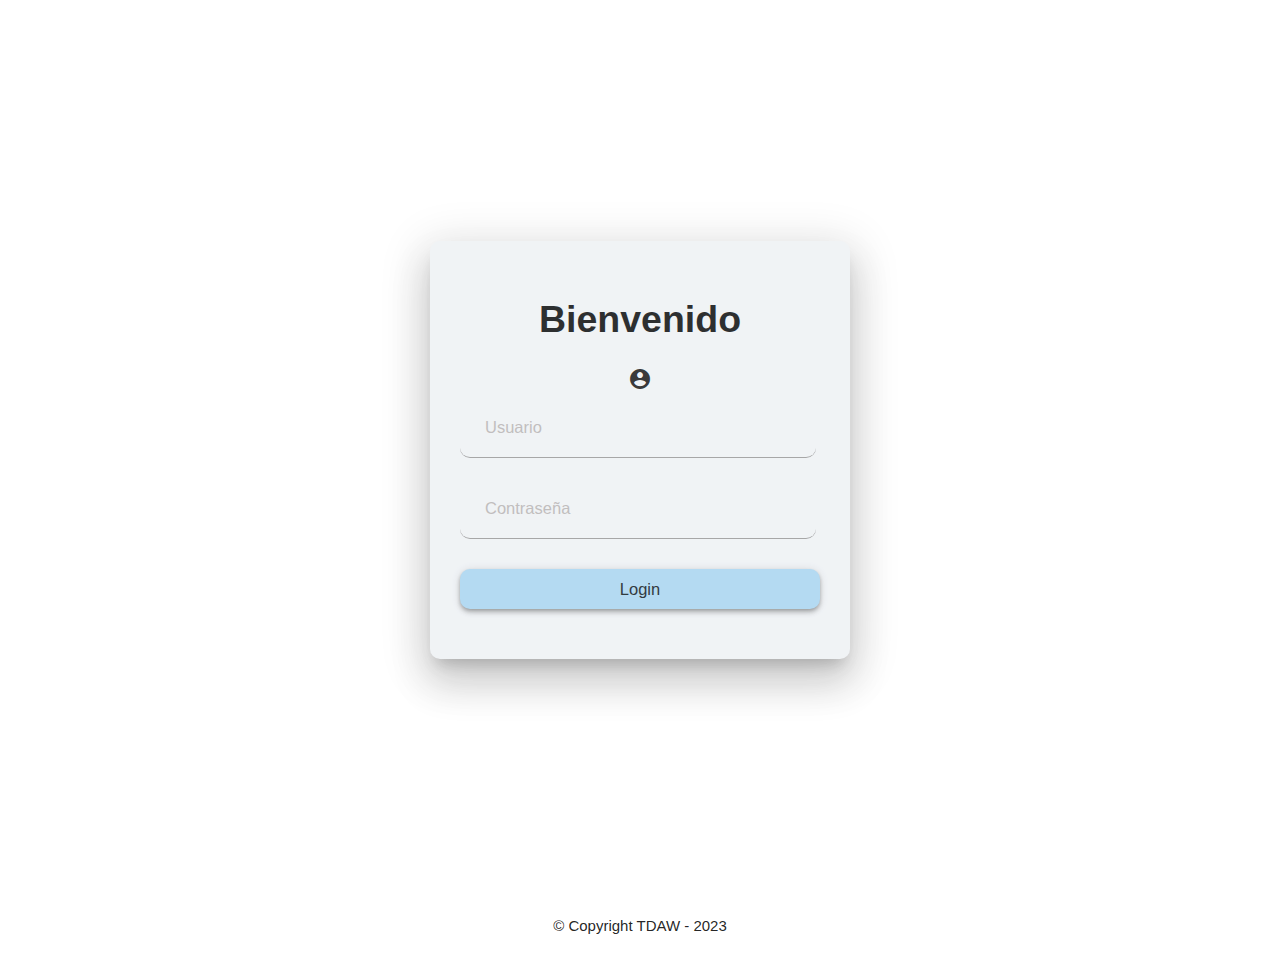
<file: Admin_19_06/index.html>
<!DOCTYPE html>
<html>
<head>
    <meta charset="utf-8">
    <meta http-equiv="X-UA-Compatible" content="IE=edge,chrome=1">
    <title>PROYECTO TDAW</title>
    <meta name='viewport' content='width=device-width,initial-scale=1,minimum-scale=1,maximum-scale=1,user-scalable=no'/>
    <meta name="description" content="">
    <meta name="keywords" content="">
    <!-- <link rel="stylesheet" href="https://cdnjs.cloudflare.com/ajax/libs/font-awesome/6.4.0/css/all.min.css"> -->
    <link href="./materialize/css/materialize.min.css" rel="stylesheet">
    <link href="https://fonts.googleapis.com/icon?family=Material+Icons" rel="stylesheet">
    <link rel="stylesheet" href="./css/indexStyle.css">

    <script src="./js/libs/jquery-3.6.4.min.js"></script>
    <script src="./materialize/js/materialize.min.js"></script>
    <script src="./js/libs/justValidate.js"></script>
    <script src="./js/libs/sweetAlert.min.js"></script>
    <script src="./js/login.js"></script>
</head>

<body>
    <div id="contenedor">
        <div id="central" class="center-align"> 
            <div id="login" class="z-depth-5">
                <div class="titulo">
                    Bienvenido
                </div>
                <form id="loginform" autocomplete="off">
                    <i class="material-icons prefix">account_circle</i>
                    <input id="numeroEmpleado" class="z-depth-3 validate input-field" type="text" name="numeroEmpleado" placeholder="Usuario" required>
                    <input id="contrasena" class="z-depth-3 input-field" type="password" placeholder="Contraseña" name="contrasena" required>
                    <button class="z-depth-2" type="submit" title="Ingresar" name="Ingresar">Login</button>
                </form>
                <!-- <div class="pie-form">
                    <a href="#">¿Perdiste tu contraseña?</a>
                </div> -->
            </div>
        </div>
    </div>
</body>

<footer>
    <p id = "copyright" class="center-align">&copy Copyright TDAW - 2023</p>
</footer>


</html>
</file>
<file: Admin_19_06/css/indexStyle.css>
body {
    font-size: 100%;
    margin: 0;
    background-position: center;
    background-repeat: no-repeat;
    background-size: cover; 
    /* background-color: #296c9c; */
}

#contenedor {
    display: flex;
    align-items: center;
    justify-content: center;
    margin: 0;
    padding: 0;
    min-width: 100vw;
    min-height: 100vh;
    width: 100%;
    height: 100%;
}

#central {
    max-width: 420px;
    width: 100%;
}

.titulo {
    font-size: 250%;
    font-weight: bold;
    color:#17191a;
    text-align: center;
    margin-bottom: 20px;
}

#login {
    width: 100%;
    padding: 50px 30px;
    background-color: #eff2f5;
    opacity: .9;
    border: 2px transparent #000000;
    border-radius: 10px;
    box-sizing: border-box;
}

#login input {
    font-family: 'Overpass', sans-serif;
    font-size: 110%;
    color: #1b262c;
    display: block;
    margin: 0 0 20px;
    padding: 10px 25px;
    width: 85%;
    height: 40px;
    border-radius: 10px;     
}

#login input::placeholder {
    font-family: 'Overpass', sans-serif;
    color: #bbb8b8;
}

#login button {
    font-family: 'Overpass', sans-serif;
    font-size: 110%;
    color:#1b262c;
    width: 100%;
    height: 40px;
    border: none;
    border-radius: 10px;
    background-color: #acd6f1;
    margin-top: 10px;
}

#login button:hover {
    background-color: #0f4c75;
    color:#bbe1fa;
}

.pie-form {
    font-size: 90%;
    text-align: center;    
    margin-top: 10px;
}

.pie-form a {
    display: block;
    color: #9dceec;
    margin-bottom: 3px;
}

.pie-form a:hover {
    color: #0f4c75;
}

@media screen and (max-width:800px){
    
    #contenedor, #login {
        width: auto;
    }
    body{
        background-size: contain;
        background-repeat: space;
    }
}
</file>
